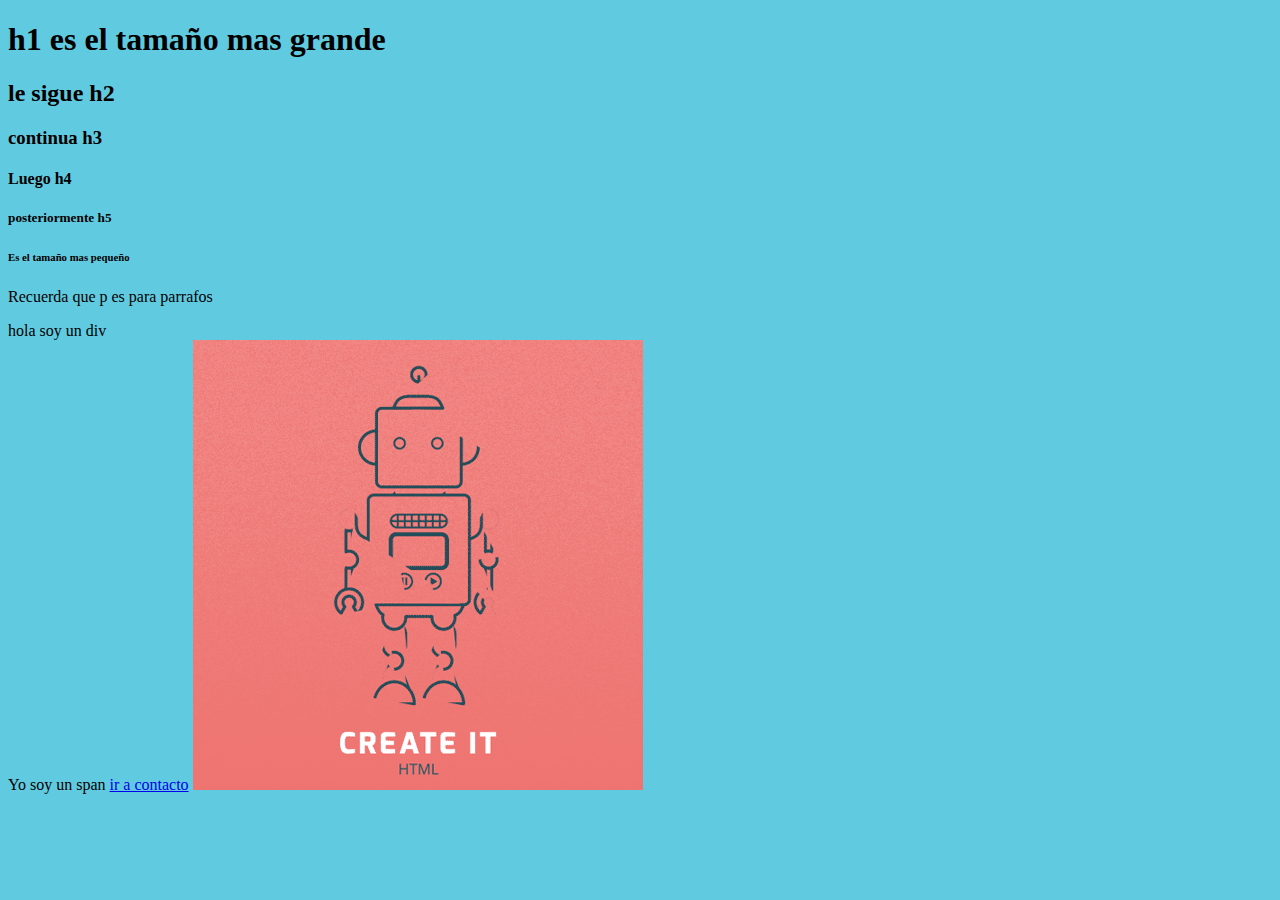
<file: index.html>
<!DOCTYPE html>
<html lang="es" dir="ltr">
  <head>
    <meta charset="utf-8">
    <link rel="stylesheet" href="css/estilos.css">
    <title>HTML CSS Javascript</title>
  </head>
  <body>
    <script src="script/script.js" charset="utf-8"></script>
    <h1>h1 es el tamaño mas grande</h1>
    <h2>le sigue h2</h2>
    <h3>continua h3</h3>
    <h4>Luego h4</h4>
    <h5>posteriormente h5</h5>
    <h6>Es el tamaño mas pequeño</h6>
    <p>Recuerda que p es para parrafos</p>
    <div> hola soy un div </div>
    <span>Yo soy un span</span>
    <a href="contacto.html">ir a contacto</a>
    <img src="images/makeitmove.gif" alt="">


  </body>
</html>
</file>
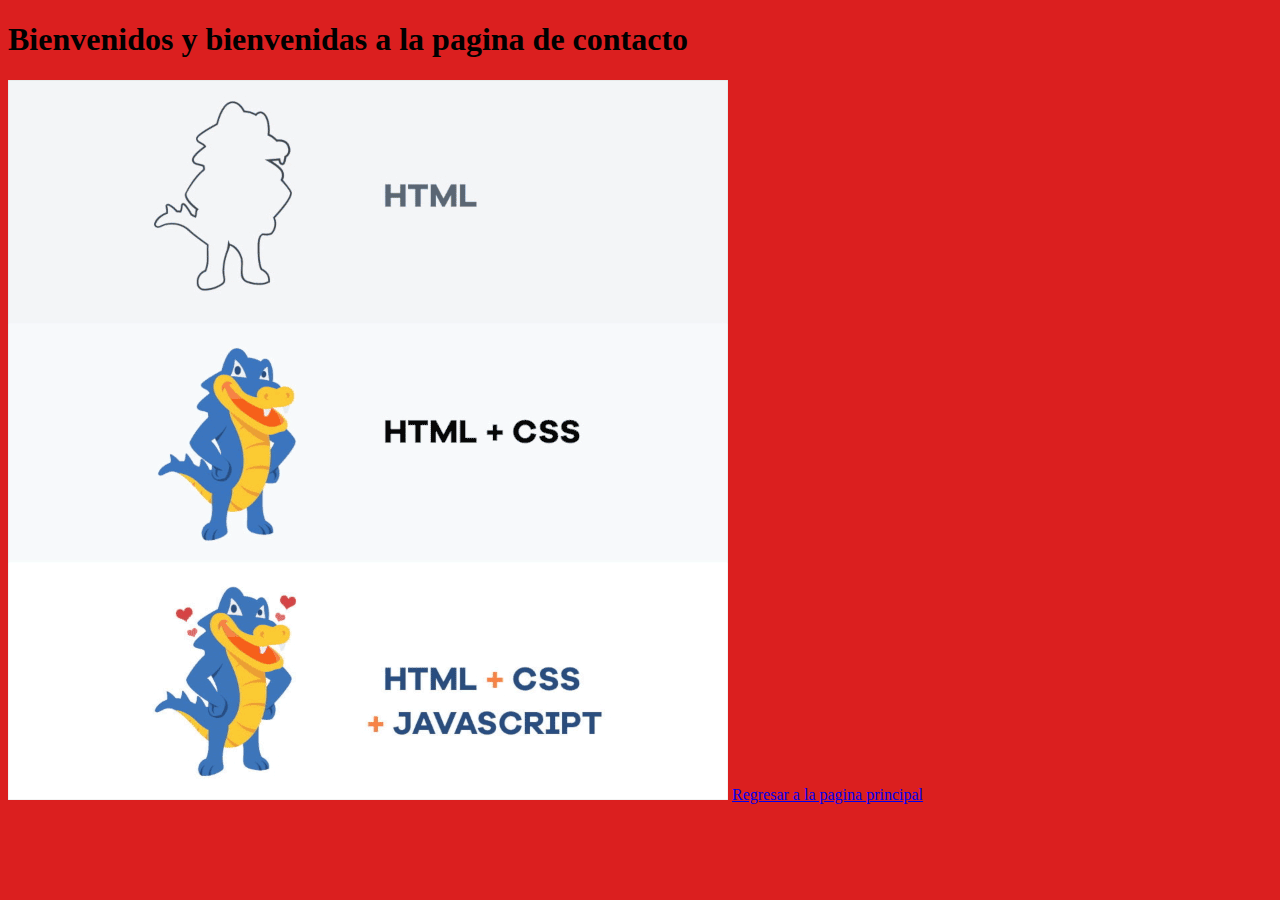
<file: contacto.html>
<!DOCTYPE html>
<html lang="es" dir="ltr">
  <head>
    <meta charset="utf-8">
    <link rel="stylesheet" href="css/color.css">
    <title>Contacto</title>
  </head>
  <body>
    <h1>Bienvenidos y bienvenidas a la pagina de contacto</h1>
    <img src="images/source.gif" alt="">
    <a href="index.html">Regresar a la pagina principal</a>
  </body>
</html>
</file>
<file: css/estilos.css>
body
{
  background-color: #60cbe0;
}
</file>
<file: css/color.css>
body
{
background-color: #db1f1f; 
}
</file>
